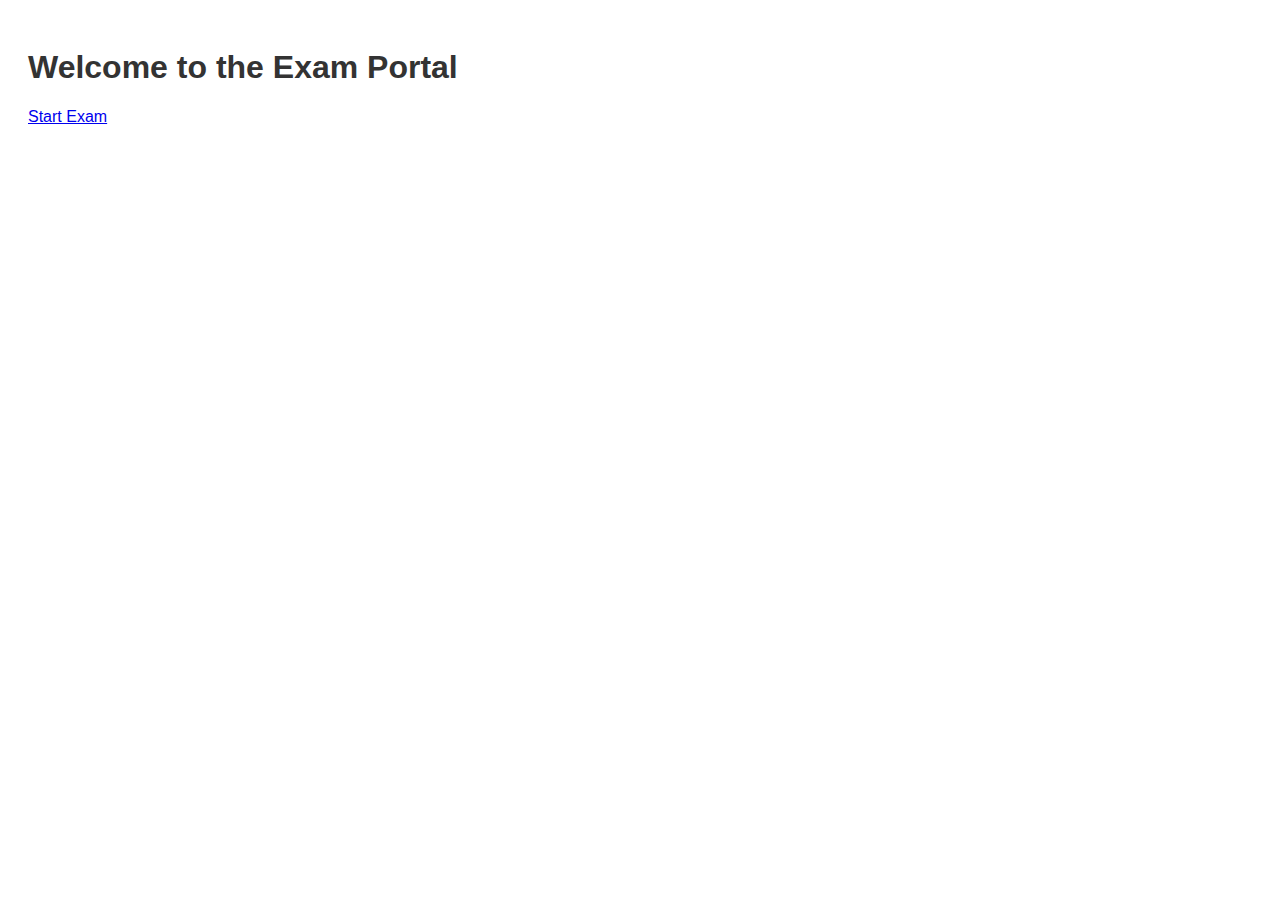
<file: index.html>
<!DOCTYPE html>
<html lang="en">
<head>
  <meta charset="UTF-8">
  <title>Exam Portal</title>
  <link rel="stylesheet" href="style.css">
</head>
<body>
  <h1>Welcome to the Exam Portal</h1>
  <a href="exam.html">Start Exam</a>
</body>
</html>
</file>
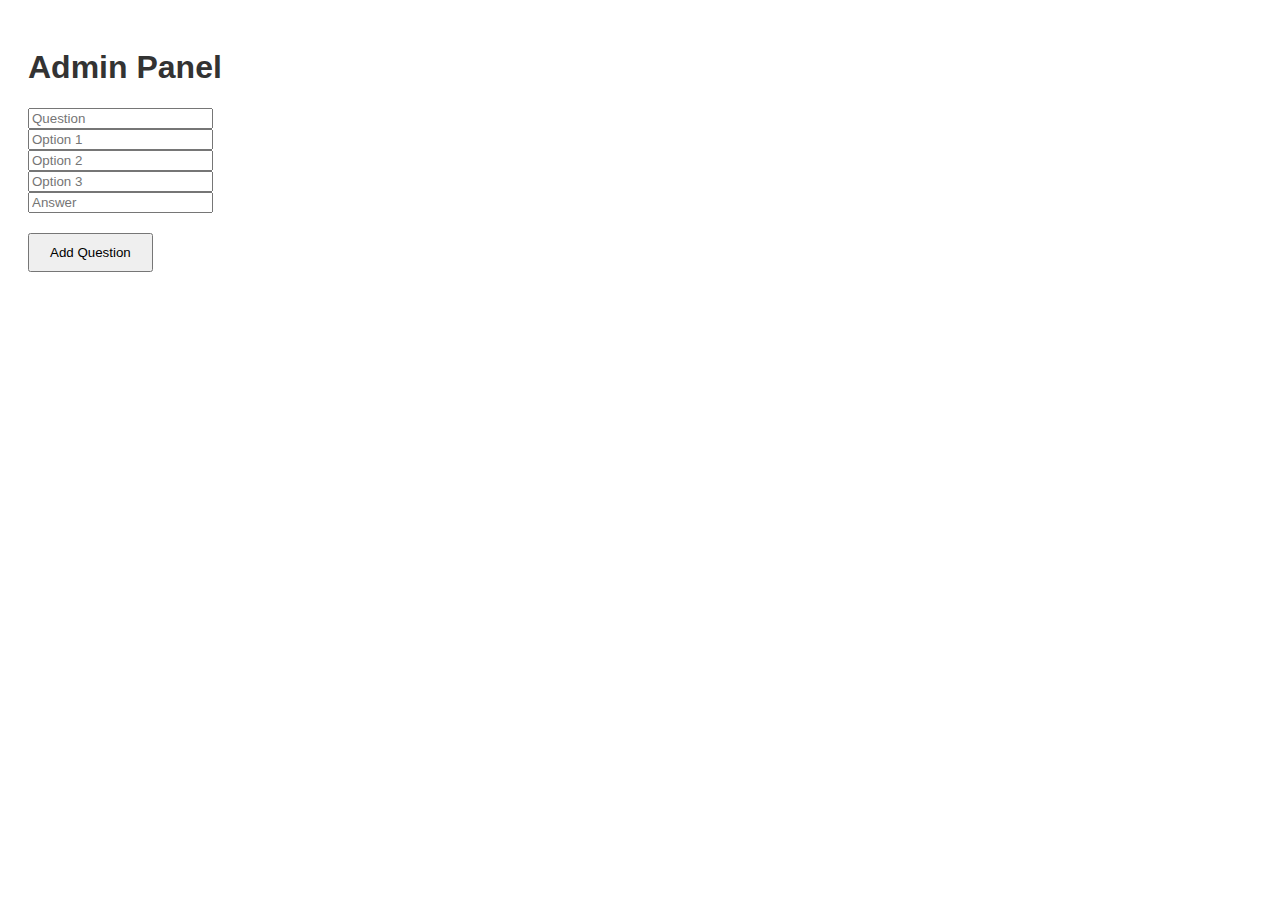
<file: admin.html>
<!DOCTYPE html>
<html lang="en">
<head>
  <meta charset="UTF-8">
  <title>Admin Panel</title>
  <link rel="stylesheet" href="style.css">
</head>
<body>
  <h1>Admin Panel</h1>
  <form id="addQ">
    <input type="text" name="question" placeholder="Question" required><br>
    <input type="text" name="opt1" placeholder="Option 1" required><br>
    <input type="text" name="opt2" placeholder="Option 2" required><br>
    <input type="text" name="opt3" placeholder="Option 3" required><br>
    <input type="text" name="answer" placeholder="Answer" required><br>
    <button type="submit">Add Question</button>
  </form>
  <script>
  document.getElementById('addQ').onsubmit = async e => {
    e.preventDefault();
    alert('Question added! (Demo, needs backend PHP to save)');
  };
  </script>
</body>
</html>
</file>
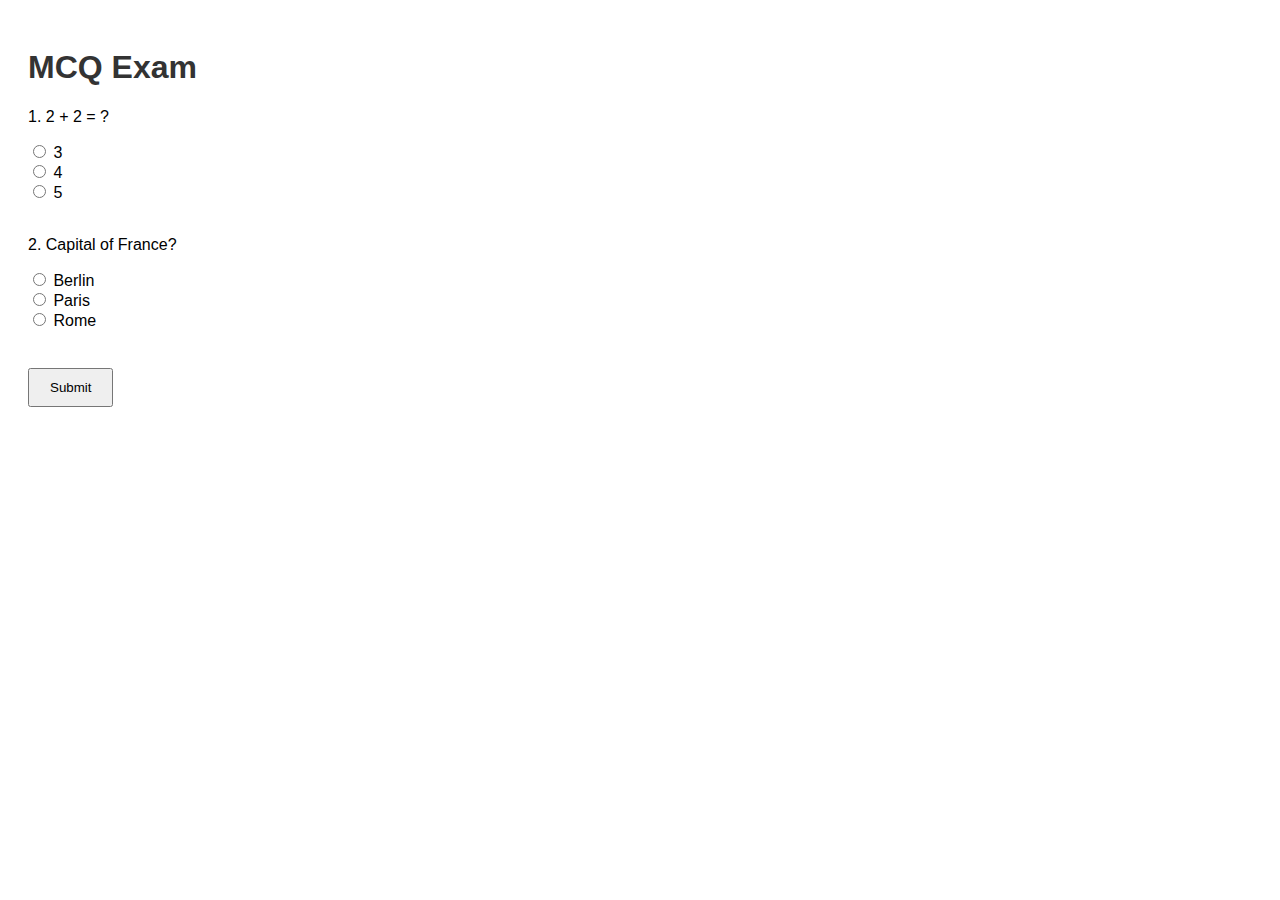
<file: exam.html>
<!DOCTYPE html>
<html lang="en">
<head>
  <meta charset="UTF-8">
  <title>Exam</title>
  <link rel="stylesheet" href="style.css">
</head>
<body>
  <h1>MCQ Exam</h1>
  <div id="questions"></div>
  <button onclick="submitExam()">Submit</button>
  <script src="script.js"></script>
</body>
</html>
</file>
<file: style.css>
body { font-family: Arial, sans-serif; padding: 20px; }
h1 { color: #333; }
button { padding: 10px 20px; margin-top: 20px; cursor: pointer; }
</file>
